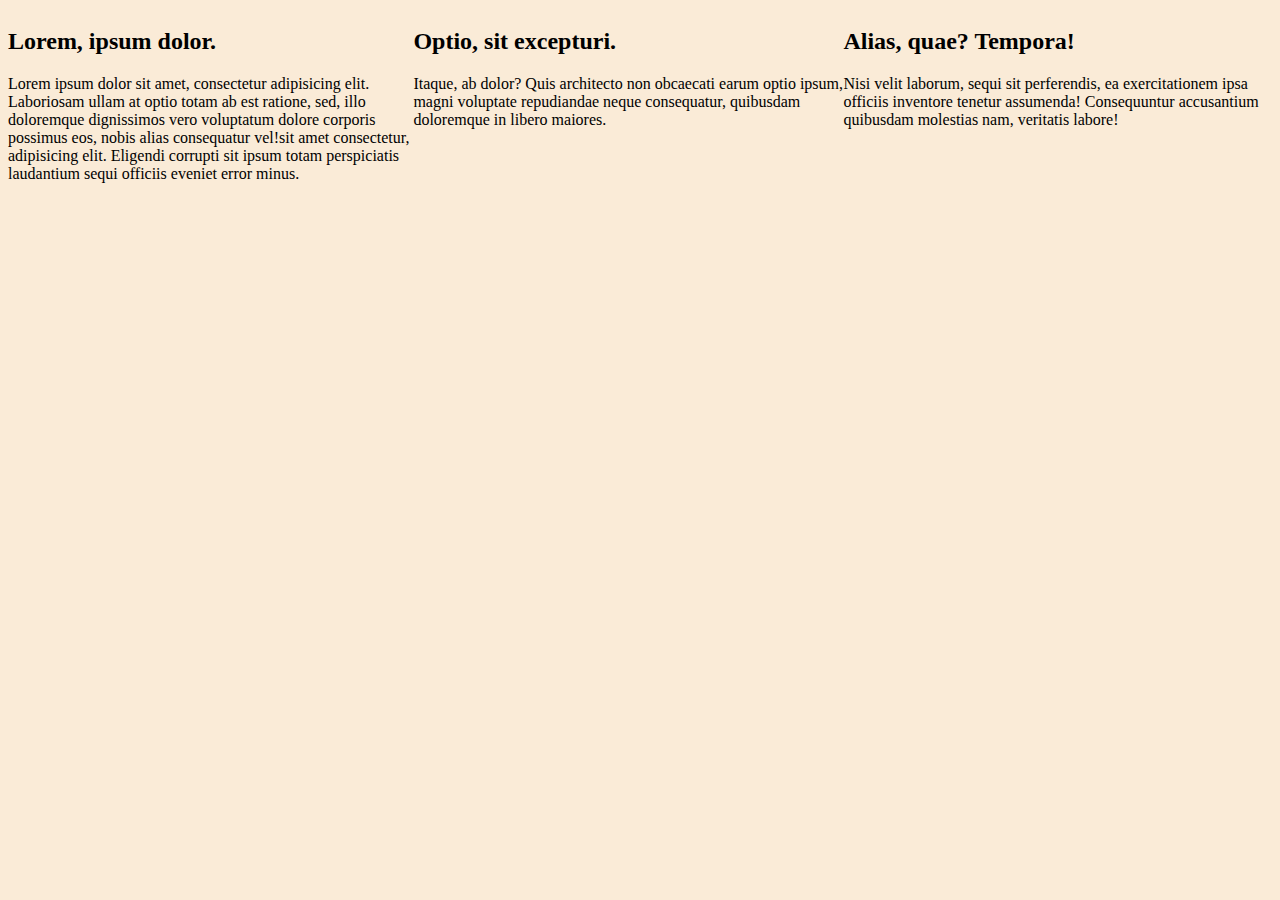
<file: grid/index.html>
<!DOCTYPE html>
<html lang="en">
  <head>
    <meta charset="UTF-8" />
    <meta name="viewport" content="width=device-width, initial-scale=1.0" />
    <title>Document</title>
    <link rel="stylesheet" href="./grid.css" />
  </head>
  <body>
    <div class="columns">
      <div>
        <h2>Lorem, ipsum dolor.</h2>
        <p>
          Lorem ipsum dolor sit amet, consectetur adipisicing elit. Laboriosam
          ullam at optio totam ab est ratione, sed, illo doloremque dignissimos
          vero voluptatum dolore corporis possimus eos, nobis alias consequatur
          vel!sit amet consectetur, adipisicing elit. Eligendi corrupti sit
          ipsum totam perspiciatis laudantium sequi officiis eveniet error
          minus.
        </p>
      </div>
      <div>
        <h2>Optio, sit excepturi.</h2>
        <p>
          Itaque, ab dolor? Quis architecto non obcaecati earum optio ipsum,
          magni voluptate repudiandae neque consequatur, quibusdam doloremque in
          libero maiores.
        </p>
      </div>
      <div>
        <h2>Alias, quae? Tempora!</h2>
        <p>
          Nisi velit laborum, sequi sit perferendis, ea exercitationem ipsa
          officiis inventore tenetur assumenda! Consequuntur accusantium
          quibusdam molestias nam, veritatis labore!
        </p>
      </div>
    </div>
  </body>
</html>
</file>
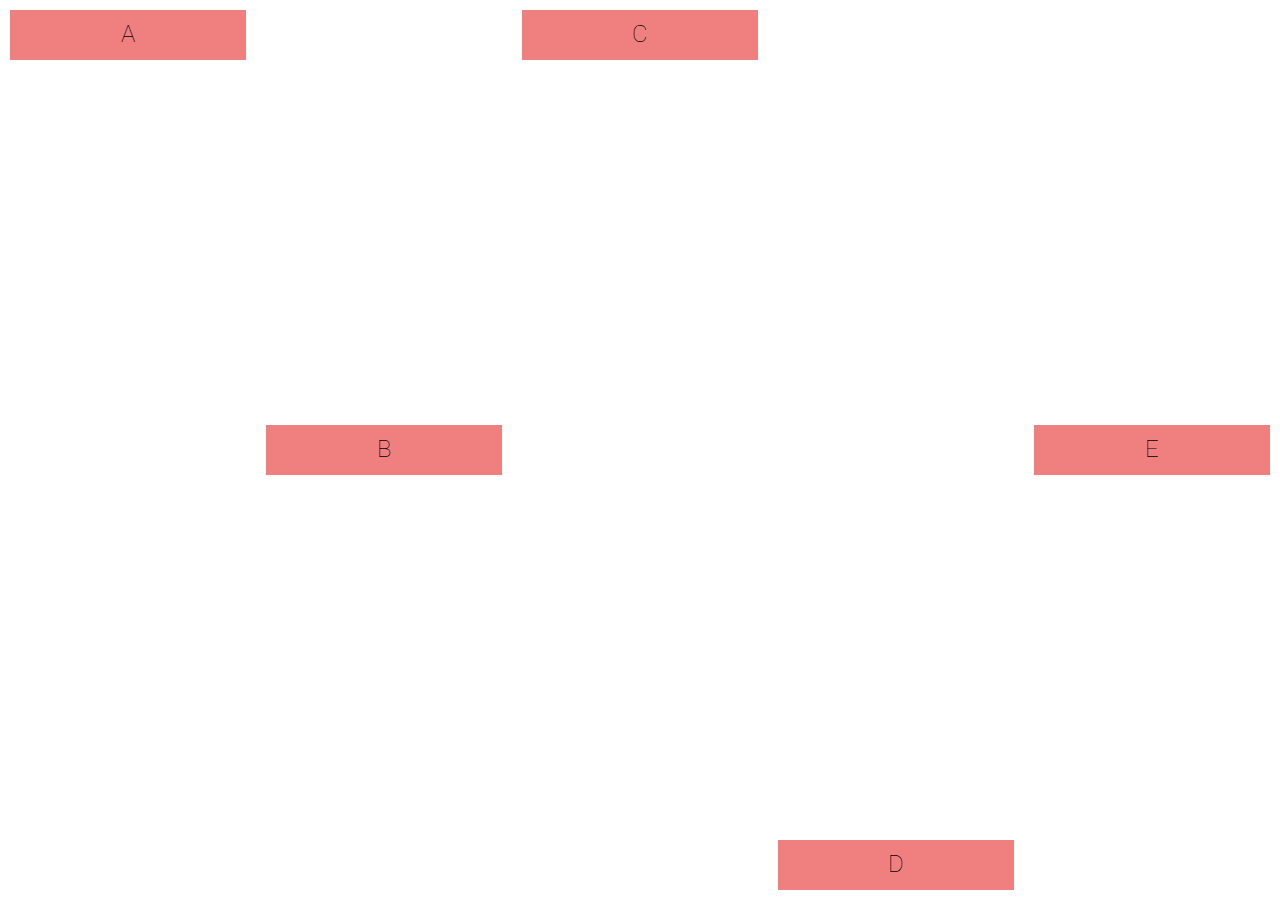
<file: flex.html>
<!DOCTYPE html>
<html lang="en">
  <head>
    <meta charset="UTF-8" />
    <meta name="viewport" content="width=device-width, initial-scale=1.0" />
    <link rel="stylesheet" href="styles.css" />
    <title>Document</title>
  </head>
  <body>
    <div class="flex-container">
      <div
        class="item"
        style="
          order: 1;
          flex-grow: 1;
          flex-shrink: 0;
          flex-basis: 100px;
          align-self: start;
        "
      >
        A
      </div>
      <div
        class="item"
        style="
          order: 2;
          flex-grow: 1;
          flex-shrink: 0;
          flex-basis: 100px;
          align-self: center;
        "
      >
        B
      </div>
      <div
        class="item"
        style="
          order: 3;
          flex-grow: 1;
          flex-shrink: 3;
          flex-basis: 100px;
          align-self: stretch;
        "
      >
        C
      </div>
      <div
        class="item"
        style="
          order: 4;
          flex-grow: 1;
          flex-shrink: 1;
          flex-basis: 100px;
          align-self: flex-end;
        "
      >
        D
      </div>
      <div
        class="item"
        style="order: 5; flex-grow: 1; flex-shrink: 1; flex-basis: 100px"
      >
        E
      </div>
    </div>
  </body>
</html>
</file>
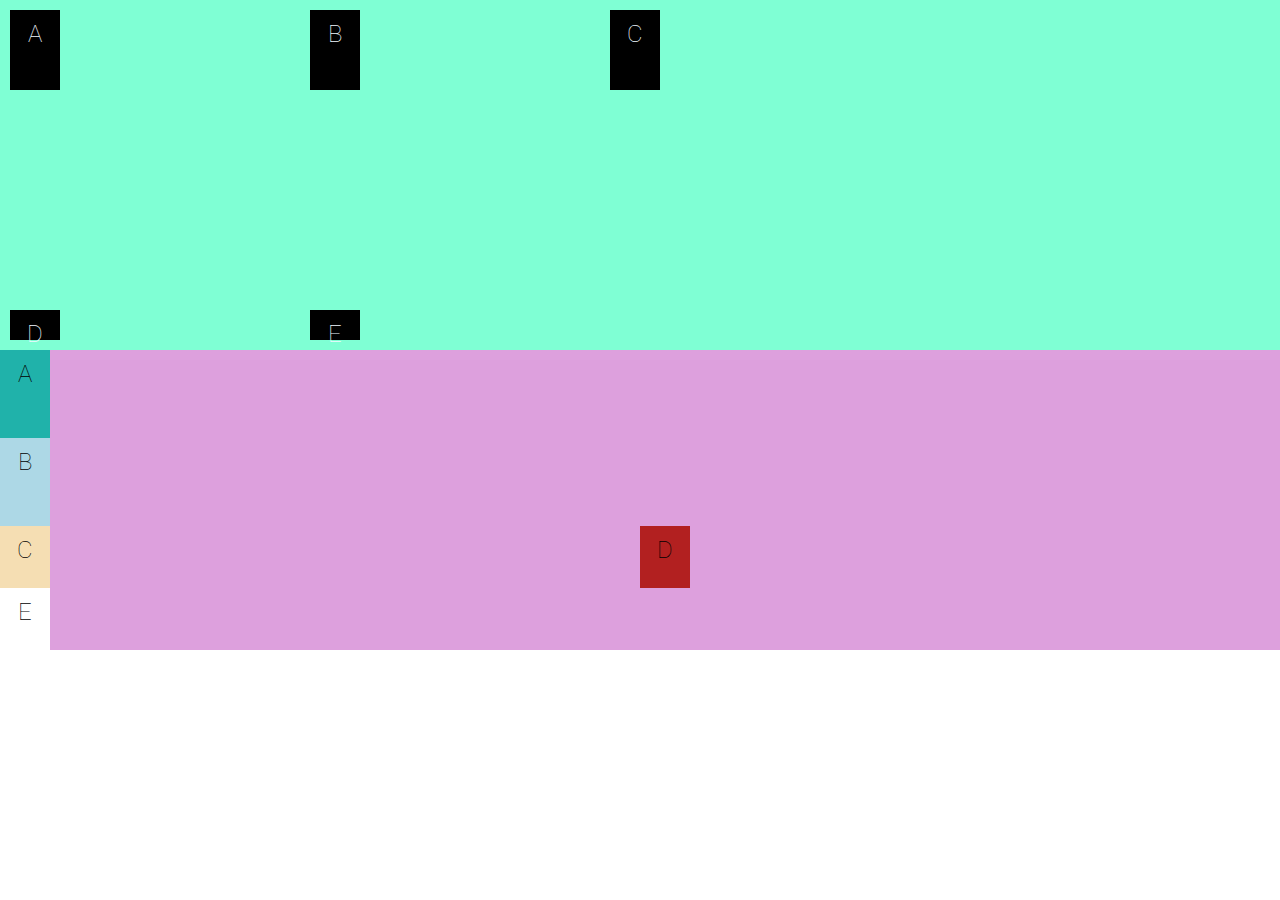
<file: grid.html>
<!DOCTYPE html>
<html lang="en">
  <head>
    <meta charset="UTF-8" />
    <meta name="viewport" content="width=device-width, initial-scale=1.0" />
    <link rel="stylesheet" href="styles.css" />
    <title>Document</title>
  </head>
  <body>
    <div class="grid">
      <div class="grid-container">
        <div class="grid-item">A</div>
        <div class="grid-item">B</div>
        <div class="grid-item">C</div>
        <div class="grid-item">D</div>
        <div class="grid-item">E</div>
      </div>
      <div class="grid-container2">
        <div
          class="grid-item2"
          style="grid-column: 1 / 3; grid-row: 1 / 4; background: lightseagreen"
        >
          A
        </div>
        <!-- A B 같은 것 : grid area : 세로시작 / 가로시작/ 세로끝나는 시점 / 가로 끝나는시점 -->
        <div
          class="grid-item2"
          style="grid-area: 4 / 1 / 7/ 3; background: lightblue"
        >
          B
        </div>
        <div class="grid-item2" style="background: wheat">C</div>
        <div class="grid-item2" style="background: rgb(178, 32, 32)">D</div>
        <div class="grid-item2" style="">E</div>
      </div>
    </div>
  </body>
</html>
</file>
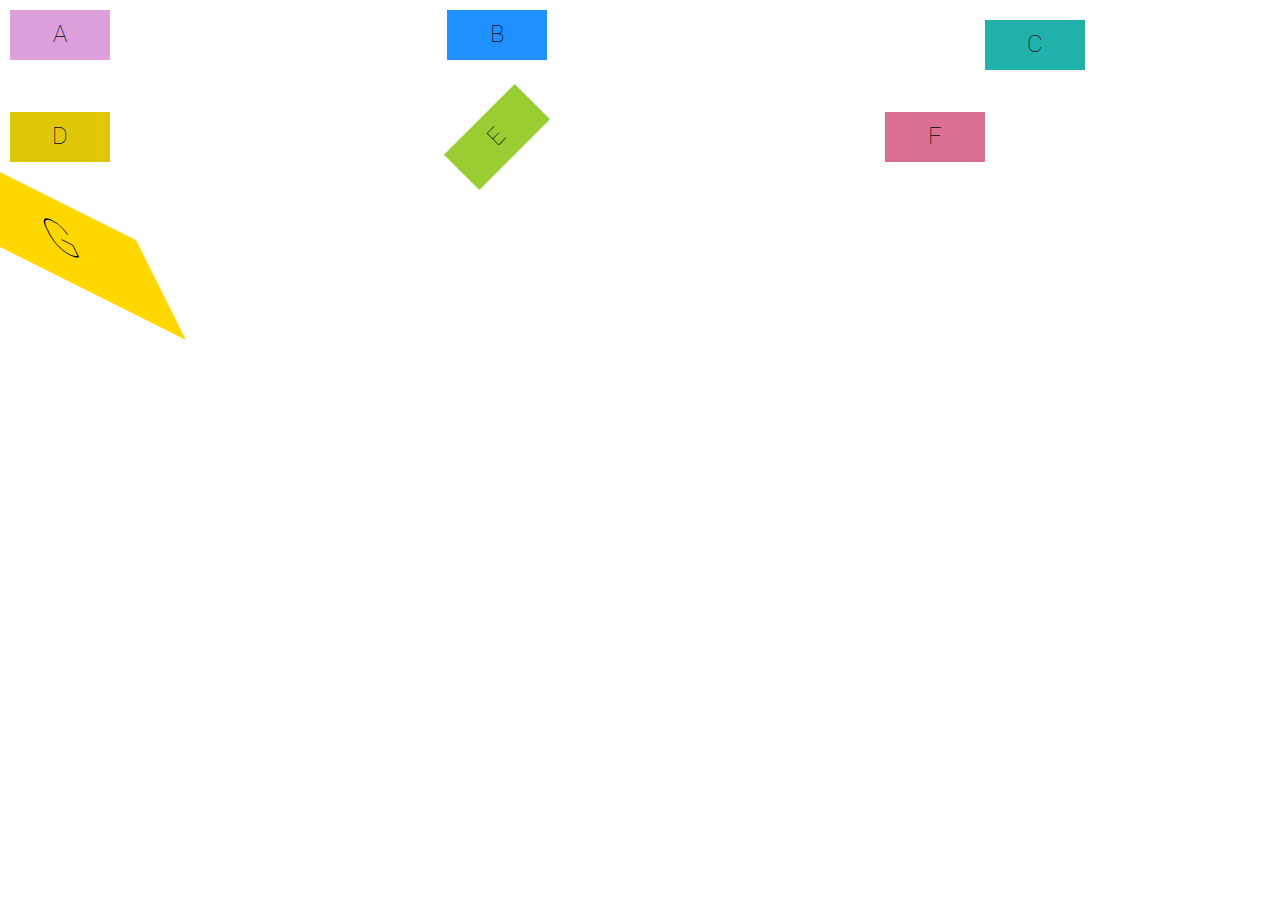
<file: transition.html>
<!DOCTYPE html>
<html lang="en">
  <head>
    <meta charset="UTF-8" />
    <meta name="viewport" content="width=device-width, initial-scale=1.0" />
    <link rel="stylesheet" href="styles.css" />
    <title>Document</title>
  </head>
  <body>
    <div class="transiton">
      <div class="item">A</div>
      <div class="item">B</div>
      <div class="item">C</div>
      <div class="item">D</div>
      <div class="item">E</div>
      <div class="item">F</div>
      <div class="item">G</div>
    </div>
  </body>
</html>
</file>
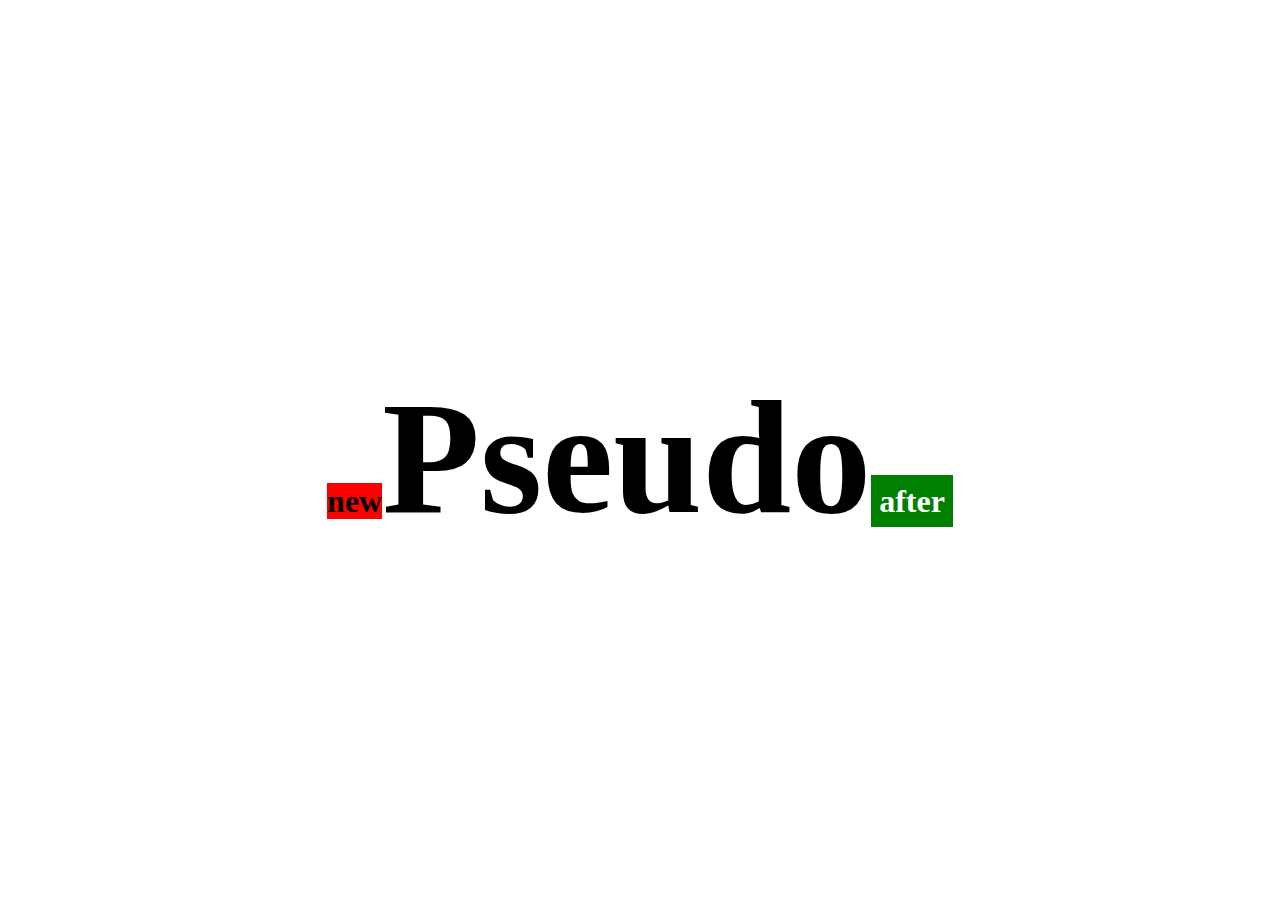
<file: pseudo/before-after.html>
<!DOCTYPE html>
<html lang="en">
  <head>
    <meta charset="UTF-8" />
    <meta name="viewport" content="width=device-width, initial-scale=1.0" />
    <title>Document</title>
    <link rel="stylesheet" href="./before-after.css" />
  </head>
  <body>
    <header></header>
    <main>
      <section>
        <h1>Pseudo</h1>
        <!-- <img src="//unsplash.it/500/500" /> -->
      </section>
    </main>
  </body>
</html>
</file>
<file: grid/grid.css>
.columns {
  display: grid;
  grid-auto-flow: row;
}
@media (min-width: 35em) {
  .columns {
    display: grid;
    grid-auto-flow: column;
  }
  body {
    background-color: antiquewhite;
  }

  /* media 가로로 줄어들때 */

  /* @media (orientation: portrait) and (max-width: 46rem) {
    .columns {
      color: blueviolet;
    }
  }
  /* media 세로로 줄어들때 */

  /* @media (orientation: landscape) {
    .columns {
      color: blue;
    }
  } */
}
</file>
<file: styles.css>
@import "https://fonts.googleapis.com/css2?family=Roboto:wght@100;300&display=swap";
@import url("https://fonts.googleapis.com/css2?family=Single+Day&display=swap");
/* attribute 이름 정해서 바꿀수 있음  |= *= ~= 등등 ===================== */
body {
  font-size: 1.5rem;
  /* 문장 길이 똑같이 함 */
  text-align: justify;
  box-sizing: border-box;
  border: 0;
  margin: 0;
  font-weight: 100;
  font-family: "Roboto", sans-serif;
}
table {
  /*  옆에 다닥다닥 붙음  */
  display: inline;
}

h1,
td {
  font-size: 2rem;
  text-transform: capitalize;
  text-align: center;
}
nav {
}

a {
  text-decoration: none;
  color: darkslategray;
}

p {
  font-size: 1.5rem;
}

img[class|="nav__logo"] {
  width: 300px;
}

.kr {
  font-family: "Single Day", cursive, sans-serif;
}

.nav__link-container {
  background: radial-gradient(circle, white 20%, pink 30%);
  padding: 2rem;
}

.nav__main__links {
  margin-left: 2rem;
}

.nav__burger-icon__lines-dummy {
  margin: 0 auto;
  height: 400px;
  width: 80%;
  background-image: url("https://assets.website-files.com/5e08c3c8edb7545544a00312/5e2c66ad86f417560716e602_starbicycle-biketypen-mtb-thumb.jpg");
  background-repeat: no-repeat;
  background-size: 100% 70%; /* 문장 길이 똑같이 함 */
}
.float {
  /*  float  밑에 있는게 위로 올라감 */
  float: right;
  width: 500px;
  margin: 0 20px;
}
.objectfitimg {
  width: 20rem;
}

.utility__linkblock__arrow {
  width: 100px;
}
.contactblock__icon {
  width: 200px;
}

/* Flex 부모에 하는 게 많음*/

.bloglist__wrapper {
  display: flex;
  background: linear-gradient(to bottom, pink, lightblue);
  /* 위치 반대방향으로 */
  /* flex-direction: row-reverse; */

  /* flex-wrap: wrap; */
  /* 양갈래로 마진  */
  justify-content: space-around;
  align-items: stretch;
}

.bloglist__wrapper:nth-child(1) {
  flex: 5 0 100px;
}
.bloglist__wrapper:nth-child(2) {
  flex: 1 0 100px;
}
.bloglist__wrapper:nth-child(3) {
  flex: 1 0 100px;
}

/* Flex.html */

.flex-container {
  height: 100vh;
  display: flex;
  justify-content: center;
  align-items: center;
}

.item {
  background: lightcoral;
  width: 100px;
  margin: 10px;
  text-align: center;

  /*  한줄 자리 글자 세로 중간 정렬 */
  height: 50px;
  line-height: 49px;
}

/* Grid  히어로 강의 */
.grid-container {
  background-color: aquamarine;
  min-height: 300px;
  display: grid;
  /*  사이즈  */
  grid-template-columns: 100px 100px 100px;
  grid-template-rows: 100px 50px;
  /* <----- 이것도 쓸스 있고 justify-items:쓸수도 있음  ------> */
  /* justify-content: space-evenly; */
  /* justify-content: end; */
  /* justify-content: end; */
  /* align-content: space-between; */
  align-content: end;
  grid-gap: 200px 200px;
}
.grid-item {
  color: aliceblue;
  background-color: black;
  width: 50px;
  text-align: center;
  line-height: 49px;
  margin: 10px;
}

/* Grid  히어로 강의 */
.grid-container2 {
  background-color: plum;
  min-height: 300px;
  display: grid;
}

.grid-item2 {
  color: black;
  background-color: white;
  width: 50px;
  text-align: center;
  line-height: 49px;
}

/* Transition */
.transiton {
  display: grid;
  grid-template-columns: repeat(3, 1fr);
  grid-template-rows: repeat(3, 1fr);
  grid-gap: 2rem;
}
.transiton :nth-child(1) {
  /* 마지막꺼는 딜레이 */
  background: plum;
  transition: background 1s ease 1s;
}
.transiton :nth-child(1):hover {
  background: rgb(79, 194, 230);
  cursor: pointer;
}
.transiton :nth-child(2) {
  background: dodgerblue;
  transition: all 200ms ease;
}
.transiton :nth-child(2):hover {
  /*  툭 튀어나오는 느낌 */
  cursor: pointer;
  padding: 20px 30px;
}

/* Transformation */

.transiton :nth-child(3) {
  background: lightseagreen;
  /* 위치 */
  transform: translate(100px, 10px); /* (x,y) */
}
.transiton :nth-child(3):hover {
  cursor: pointer;
}
.transiton :nth-child(4) {
  background: rgb(224, 199, 10);
  transition: all 200ms ease;
}
.transiton :nth-child(4):hover {
  cursor: pointer;
  /* 덮어버림  */
  transform: scale(2.5); /* (x,y) */
}
.transiton :nth-child(5) {
  background: yellowgreen;
  transition: all 200ms ease;
  transform: rotate(-45deg);
}
.transiton :nth-child(5):hover {
  cursor: pointer;
}
.transiton :nth-child(6) {
  background: palevioletred;
  transition: all 200ms ease;
  animation: translate-color 5s linear -2s infinite alternate;
}
.transiton :nth-child(6):hover {
  cursor: pointer;
}
.transiton :nth-child(7) {
  background: gold;
  transition: all 200ms ease;

  transform: matrix(2, 1, 1, 2, 1, 1);
  /* (x크기,x앵글,y크기 y앵글) */
}
.transiton :nth-child(7):hover {
  cursor: pointer;
}

@keyframes translate-color {
  0% {
    background: black;
    transform: translate(0px, 0px);
  }
  50% {
    background: yellow;
    transform: translate(30px, 30px);
  }
  100% {
    background: red;
    transform: translate(50px, 50px);
  }
}
</file>
<file: pseudo/before-after.css>
body {
  height: 100vh;
  display: flex;
  justify-content: center;
  align-items: center;
  font-size: 5rem;
}

h1::before {
  content: "new";
  background: red;
  width: 100%;
  font-size: 2rem;
}

h1::after {
  content: "after";
  background: green;
  font-size: 2rem;
  padding: 0.5rem;
  color: white;
}
background-repeat: no-repeat;
transition: transform ease-in-out 150ms, bottom ease-out 150ms;
transform: scale(0);
}
&:hover::after {
transform: scale(1);
</file>
